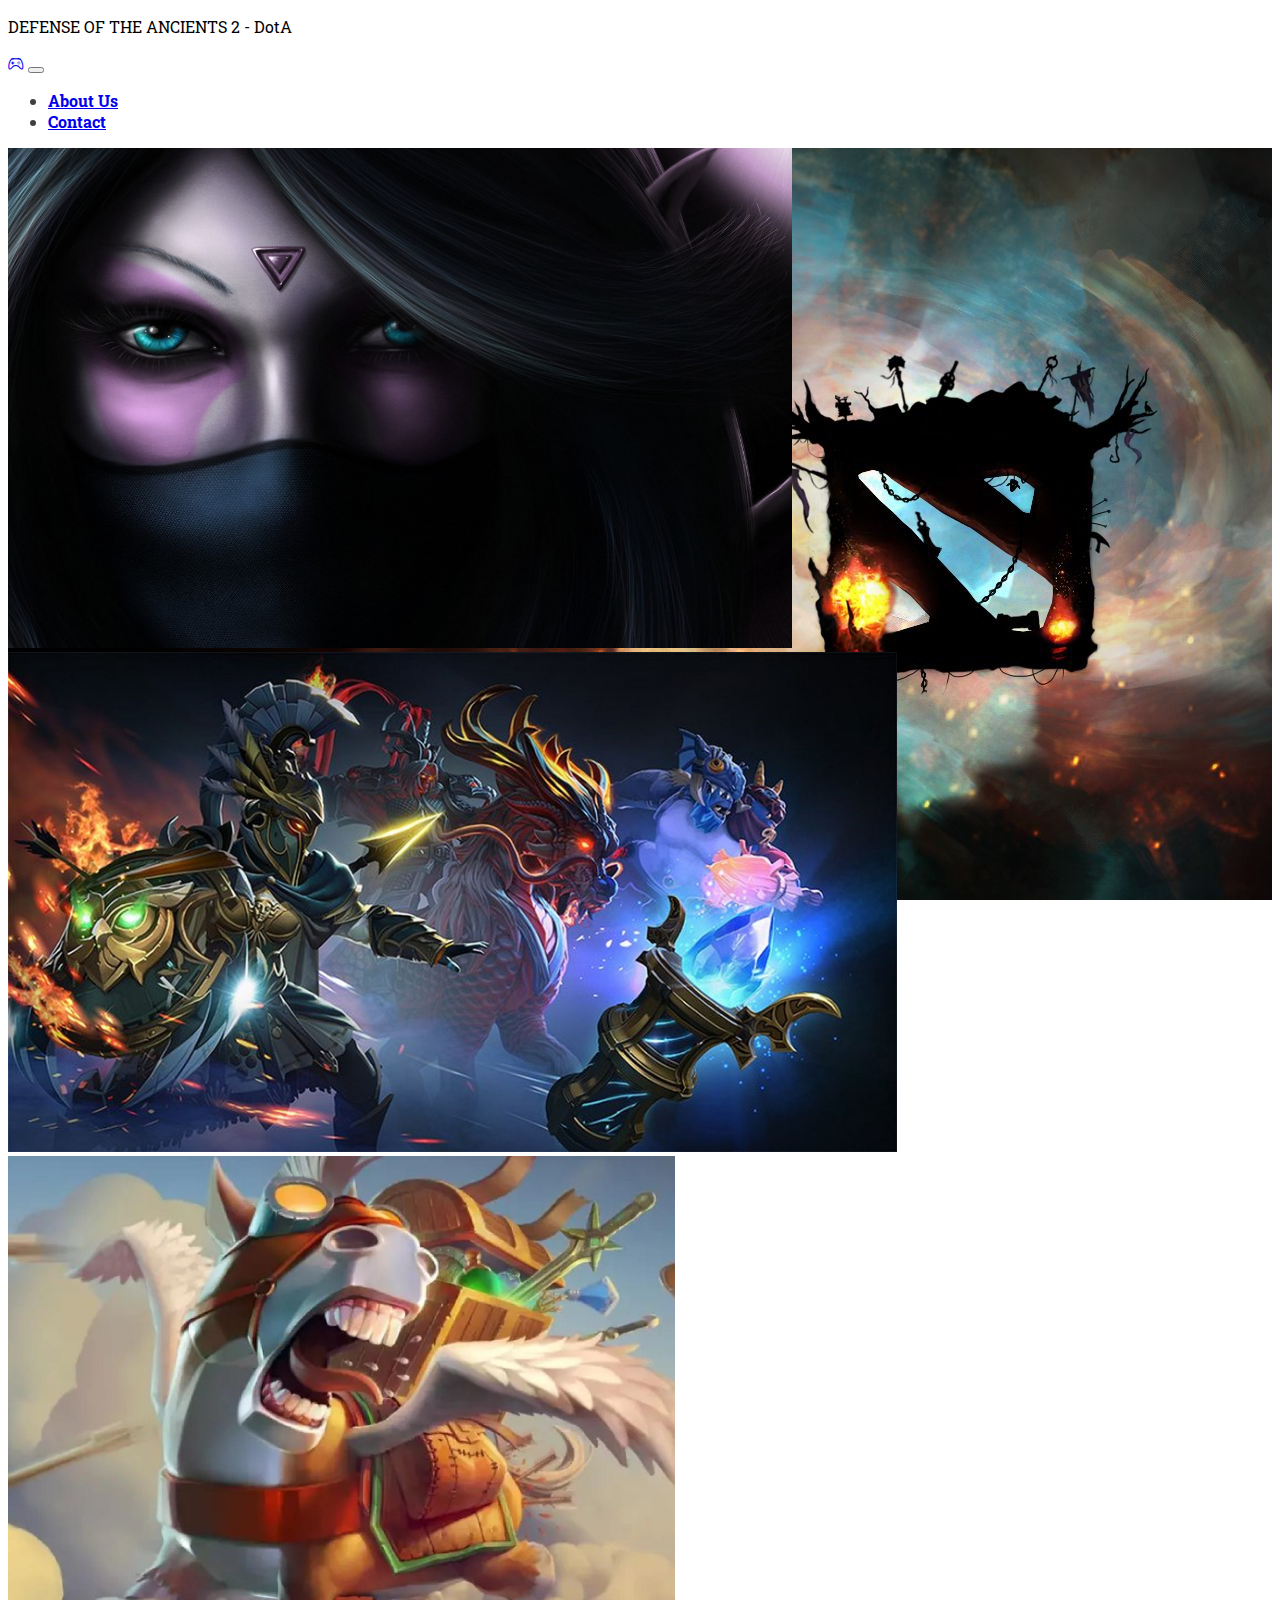
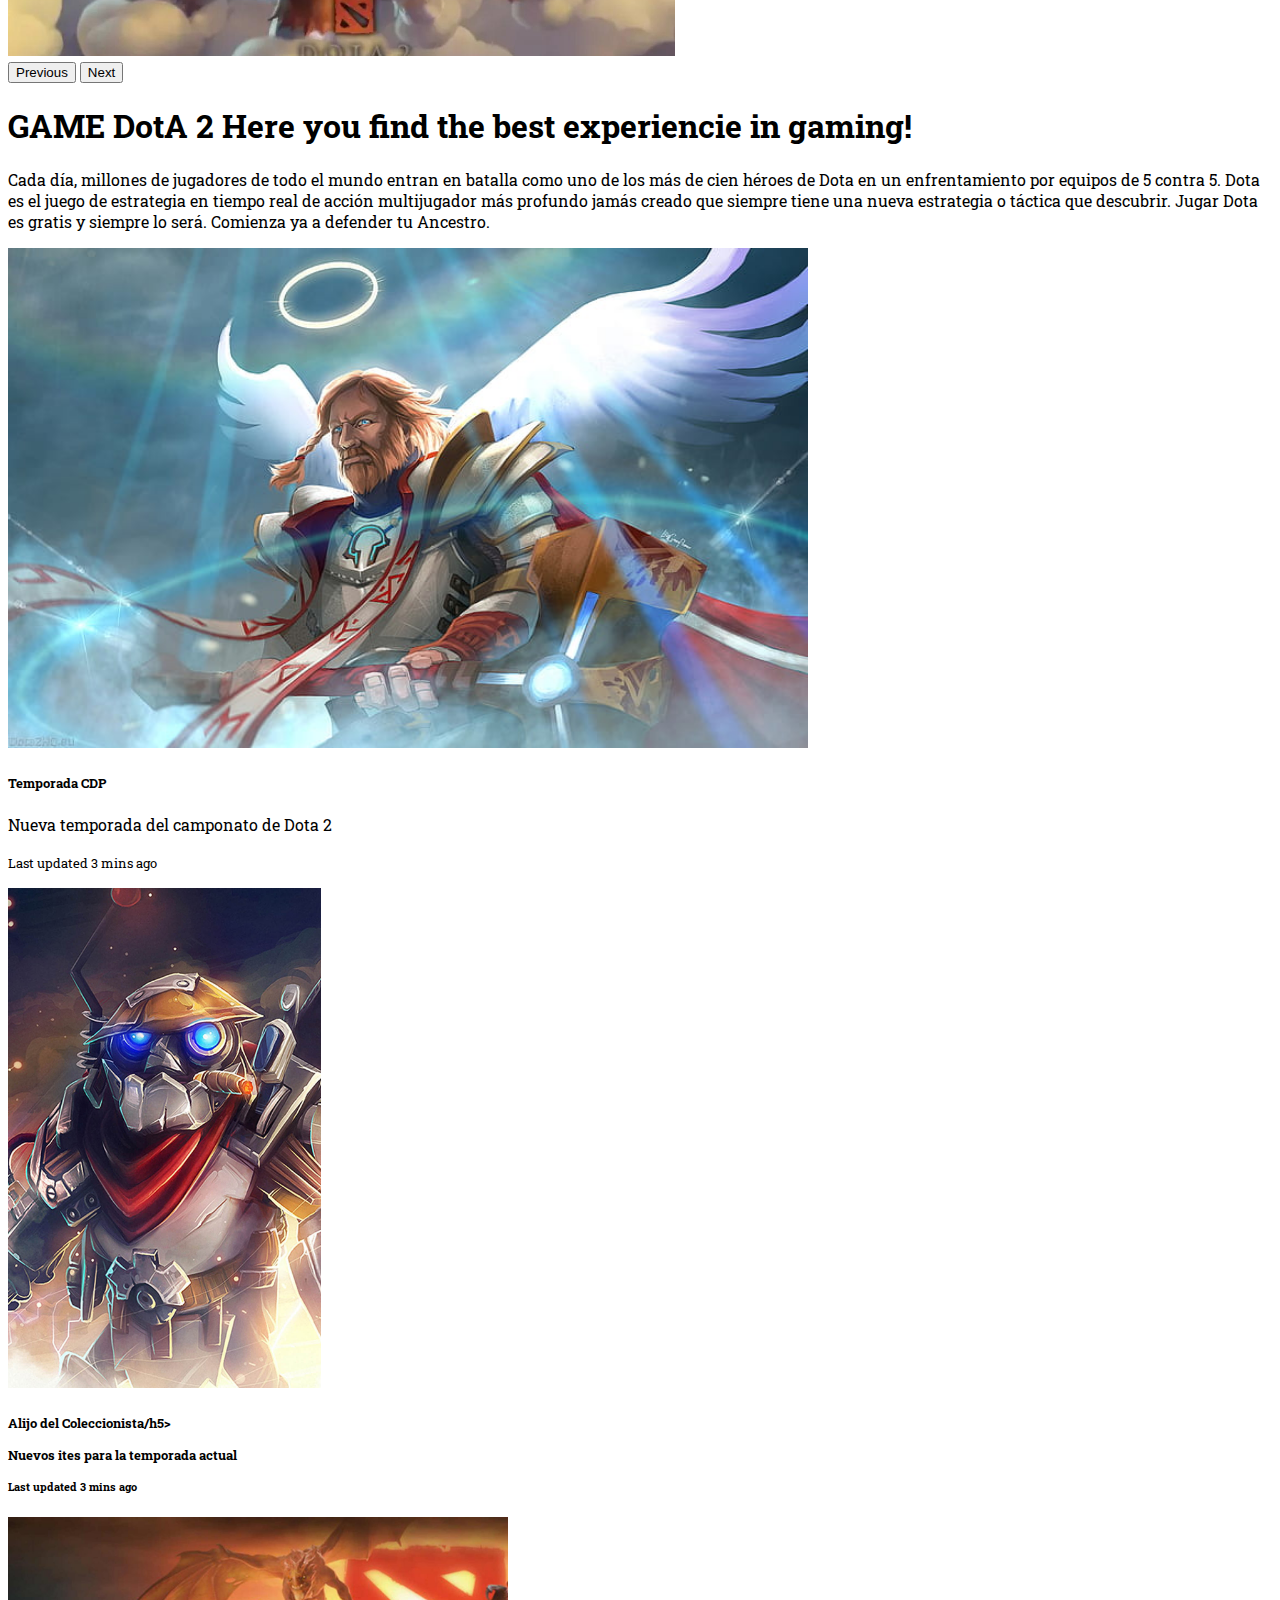
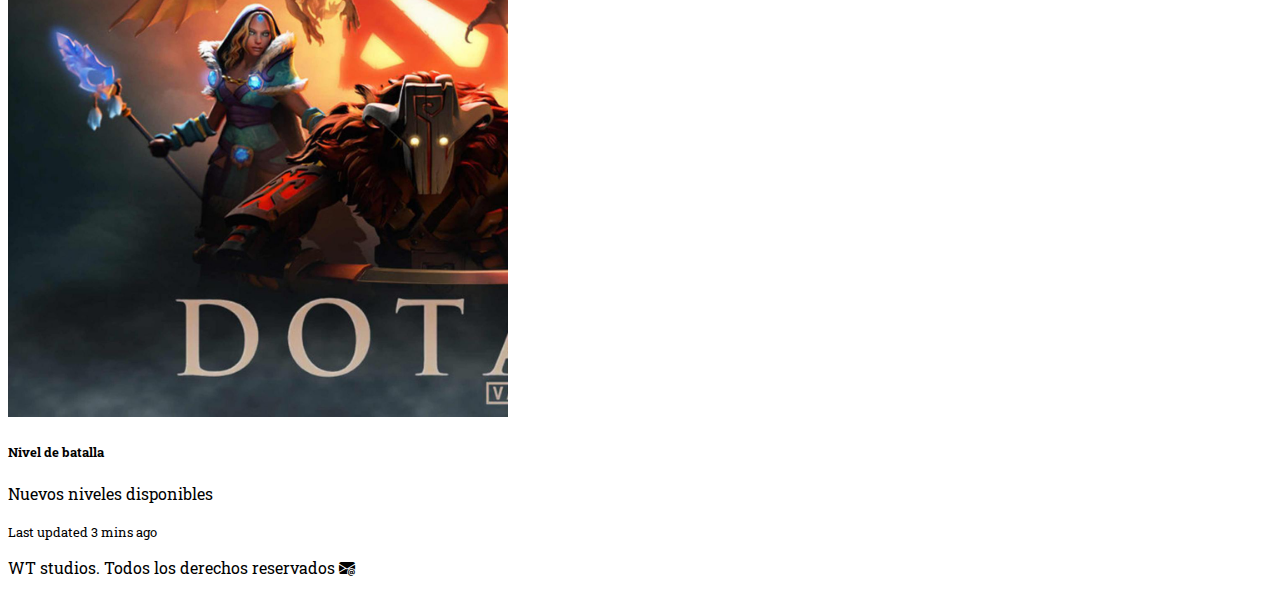
<file: index.html>
<!DOCTYPE html>
<html lang="en">

<head>
    <meta charset="UTF-8">
    <meta http-equiv="X-UA-Compatible" content="IE=edge">
    <meta name="viewport" content="width=device-width, initial-scale=1.0">
    <!-- BOOTSTRAP -->
    <link href="https://cdn.jsdelivr.net/npm/bootstrap@5.0.2/dist/css/bootstrap.min.css" rel="stylesheet"
        integrity="sha384-EVSTQN3/azprG1Anm3QDgpJLIm9Nao0Yz1ztcQTwFspd3yD65VohhpuuCOmLASjC" crossorigin="anonymous">
    <!-- ICONOS BOOTSTRAP -->
    <link rel="stylesheet" href="https://cdn.jsdelivr.net/npm/bootstrap-icons@1.10.3/font/bootstrap-icons.css">
    <link rel="stylesheet" href="css/styles.css">
    <title>DotA 2</title>
</head>

<body>
    <header class="container-fluid bg-secondary d-flex justify-content-center">
        <p class="text-dark mb-1 p-3 fs-3">DEFENSE OF THE ANCIENTS 2 - DotA</p>
    </header>
    <nav class="navbar navbar-expand-lg navbar-light bg-light p-3 mi-nav">
        <div class="container-fluid">
            <a class="navbar-brand" href="https://www.dota2.com/home" target="_blank"><i
                    class="bi bi-controller fs-2"></i></a>
            <button class="navbar-toggler" type="button" data-bs-toggle="collapse" data-bs-target="#navbarNav"
                aria-controls="navbarNav" aria-expanded="false" aria-label="Toggle navigation">
                <span class="navbar-toggler-icon"></span>
            </button>
            <div class="collapse navbar-collapse" id="navbarNav">
                <ul class="navbar-nav">
                    <li class="nav-item">
                        <a class="nav-link active" aria-current="page" href="#carouselExampleRide">About Us</a>
                    </li>
                    <li class="nav-item">
                        <a class="nav-link" href="contac.html">Contact</a>
                    </li>
                </ul>

            </div>
        </div>
    </nav>

    <div class="container-flex bg1">


        
        <div id="carouselExampleRide" class="carousel slide container mx-auto w-50 h-50" data-bs-ride="true">
            <div class="carousel-inner ">
                <div class="carousel-item ">
                    <img src="assets/image6.jpg" class="w-100" alt="1" height="500px">
                </div>
                <div class="carousel-item active">
                    <img src="assets/image2.jpg" class="w-100" alt="2" height="500px">
                </div>
                <div class="carousel-item">
                    <img src="assets/image3.jpg" class="w-100" alt="3" height="500px">
                </div>
            </div>
            <button class="carousel-control-prev" type="button" data-bs-target="#carouselExampleRide"
                data-bs-slide="prev">
                <span class="carousel-control-prev-icon" aria-hidden="true"></span>
                <span class="visually-hidden">Previous</span>
            </button>
            <button class="carousel-control-next" type="button" data-bs-target="#carouselExampleRide"
            data-bs-slide="next">
            <span class="carousel-control-next-icon" aria-hidden="true"></span>
            <span class="visually-hidden">Next</span>
        </button>
    </div>
    
    
    <!-- SECCION 1 -->
    <section class="w-50 mx-auto">
        <h1 class="p-3 border-top border-3 text-light">GAME DotA 2 <span >Here you find the best experiencie in gaming!</span></h1>
        <p class="p-3 fs-4 text-light">Cada día, millones de jugadores de todo el mundo entran en batalla como uno
            de los más
            de
            cien héroes de Dota en un enfrentamiento por equipos de 5 contra 5. Dota es el juego de estrategia en
            tiempo
            real de acción multijugador más profundo jamás creado que siempre tiene una nueva estrategia o táctica
            que
            descubrir. Jugar Dota es gratis y siempre lo será. Comienza ya a defender tu Ancestro.</p>
        </section>
    

    
    <!-- GRID BOOTSTRAP -->

    <div class="card-group">
        <div class="card">
            <img src="assets/image4.jpg" class="card-img-top img-thumbnail" alt="4">
            <div class="card-body">
                <h5 class="card-title">Temporada CDP</h5>
                <p class="card-text">Nueva temporada del camponato de Dota 2</p>
                <p class="card-text"><small class="text-muted">Last updated 3 mins ago</small></p>
            </div>
        </div>
        <div class="card">
            <img src="assets/image5.jpg" class="card-img-top img-thumbnail" alt="5">
            <div class="card-body">
                <h5 class="card-title">Alijo del Coleccionista/h5>
                <p class="card-text">Nuevos ites para la temporada actual</p>
                <p class="card-text"><small class="text-muted">Last updated 3 mins ago</small></p>
            </div>
        </div>
        <div class="card">
            <img src="assets/image1.jpg" class="card-img-top img-thumbnail" alt="6">
            <div class="card-body">
                <h5 class="card-title">Nivel de batalla</h5>
                <p class="card-text">Nuevos niveles disponibles</p>
                <p class="card-text"><small class="text-muted">Last updated 3 mins ago</small></p>
            </div>
        </div>
    </div>
</div>


    <footer class="container-fluid bg-secondary text-center mb-0">
        <p class="p-3">WT studios. Todos los derechos reservados <i class="bi bi-envelope-at-fill"></i></p>
    </footer>


    <script src="https://cdn.jsdelivr.net/npm/bootstrap@5.0.2/dist/js/bootstrap.bundle.min.js"
        integrity="sha384-MrcW6ZMFYlzcLA8Nl+NtUVF0sA7MsXsP1UyJoMp4YLEuNSfAP+JcXn/tWtIaxVXM"
        crossorigin="anonymous"></script>
</body>

</html>
</file>
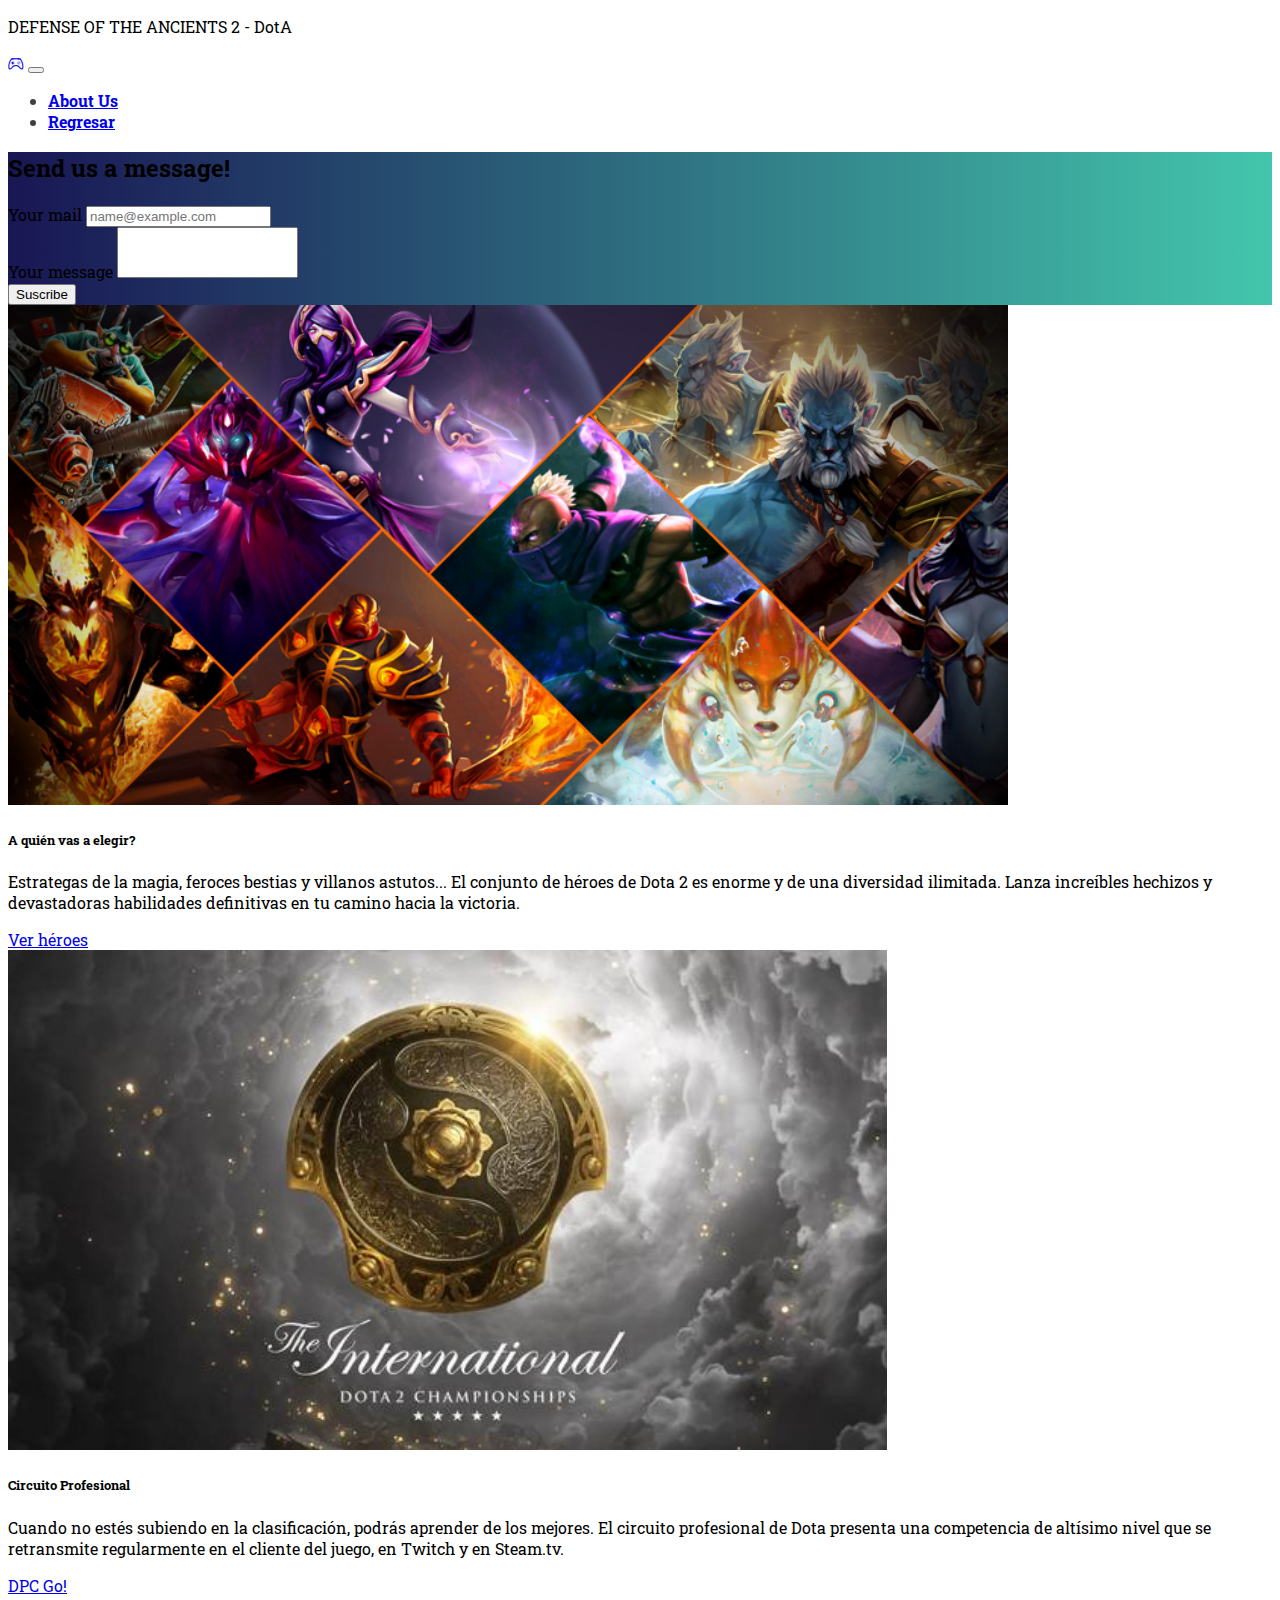
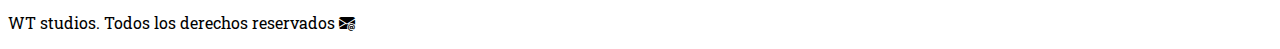
<file: contac.html>
<!DOCTYPE html>
<html lang="en">

<head>
    <meta charset="UTF-8">
    <meta http-equiv="X-UA-Compatible" content="IE=edge">
    <meta name="viewport" content="width=device-width, initial-scale=1.0">
    <link href="https://cdn.jsdelivr.net/npm/bootstrap@5.0.2/dist/css/bootstrap.min.css" rel="stylesheet"
        integrity="sha384-EVSTQN3/azprG1Anm3QDgpJLIm9Nao0Yz1ztcQTwFspd3yD65VohhpuuCOmLASjC" crossorigin="anonymous">
    <link rel="stylesheet" href="https://cdn.jsdelivr.net/npm/bootstrap-icons@1.10.3/font/bootstrap-icons.css">
    <link rel="stylesheet" href="css/styles.css">
    <title>CONTACTO</title>
</head>

<body >

    <header class="container-fluid bg-secondary justify-content-center position-fixed">
        <p class="text-dark mb-1 p-3 fs-3">DEFENSE OF THE ANCIENTS 2 - DotA</p>
    </header>
    <nav class="navbar navbar-expand-lg navbar-light bg-light p-3 mi-nav">
        <div class="container-fluid">
            <a class="navbar-brand" href="https://www.dota2.com/home" target="_blank"><i
                    class="bi bi-controller fs-2"></i></a>
            <button class="navbar-toggler" type="button" data-bs-toggle="collapse" data-bs-target="#navbarNav"
                aria-controls="navbarNav" aria-expanded="false" aria-label="Toggle navigation">
                <span class="navbar-toggler-icon"></span>
            </button>
            <div class="collapse navbar-collapse" id="navbarNav">
                <ul class="navbar-nav">
                    <li class="nav-item">
                        <a class="nav-link active" aria-current="page" href="index.html#carouselExampleRide">About
                            Us</a>
                    </li>
                    <li class="nav-item">
                        <a class="nav-link" href="index.html">Regresar</a>
                    </li>
                </ul>

            </div>
        </div>
    </nav>
    <div class="bg3">

    </div>
<div class="container p-4">

    <div class="container border col-lg-6 p-4 bg2 text-light ">
        <h2 class="text-center">Send us a message!</h2>
        
        
        <div class="mb-3 col-lg-8 mx-auto">
            <label for="exampleFormControlInput1" class="form-label">Your mail</label>
            <input type="email" class="form-control" id="exampleFormControlInput1" placeholder="name@example.com">
        </div>
        <div class="mb-3 col-lg-8 mx-auto">
            <label for="exampleFormControlTextarea1" class="form-label">Your message</label>
            <textarea class="form-control" id="exampleFormControlTextarea1" rows="3"></textarea>
        </div>
        <div class="col-auto text-center ">
            <button type="submit" class="btn btn-primary mb-3">Suscribe</button>
        </div>
    </div>
</div>

    <div class="container">
        <div class="row">
            <div class="col-sm-6 mb-3">
                <div class="card">
                    <img src="assets/image7.jpg" class="card-img-top img-thumbnail" alt="6">
                    <div class="card-body">

                        <h5 class="card-title">A quién vas a elegir?</h5>
                        <p class="card-text">Estrategas de la magia, feroces bestias y villanos astutos... El conjunto
                            de héroes de Dota 2 es enorme y de una diversidad ilimitada. Lanza increíbles hechizos y
                            devastadoras habilidades definitivas en tu camino hacia la victoria.</p>
                        <a href="#" class="btn btn-primary">Ver héroes</a>
                    </div>
                </div>
            </div>
            <div class="col-sm-6">
                <div class="card">
                    <img src="assets/image8.jpg" class="card-img-top img-thumbnail" alt="6">
                    <div class="card-body">
                        <h5 class="card-title">Circuito Profesional</h5>
                        <p class="card-text">Cuando no estés subiendo en la clasificación, podrás aprender de los
                            mejores. El circuito profesional de Dota presenta una competencia de altísimo nivel que se
                            retransmite regularmente en el cliente del juego, en Twitch y en Steam.tv.</p>
                        <a href="#" class="btn btn-primary">DPC Go!</a>
                    </div>
                </div>
            </div>
        </div>

    </div>

    <footer class="container-fluid bg-secondary text-center">
        <p class="p-3">WT studios. Todos los derechos reservados <i class="bi bi-envelope-at-fill"></i></p>

    </footer>




    <script src="https://cdn.jsdelivr.net/npm/bootstrap@5.0.2/dist/js/bootstrap.bundle.min.js"
        integrity="sha384-MrcW6ZMFYlzcLA8Nl+NtUVF0sA7MsXsP1UyJoMp4YLEuNSfAP+JcXn/tWtIaxVXM"
        crossorigin="anonymous"></script>
</body>

</html>
</file>
<file: css/styles.css>
@import url("https://fonts.googleapis.com/css2?family=Roboto+Slab&display=swap");

body {
  font-family: "Roboto Slab", serif;
}

.mi-nav {
  font-size: 1rem;
  font-weight: bold;
  color: #3f3f3f;
}


img{
    height: 500px !important;
}

.bg1{
    background-image: url(../assets/bg1.jpg);
    background-attachment: fixed;
}

textarea{
    resize: none;
}

.bg2{
    background: linear-gradient(to right, rgba(25,22,84,1) 0%, rgba(67,198,172,1) 100%)

}
.bg-3{
    height: 80vh;
}
</file>
